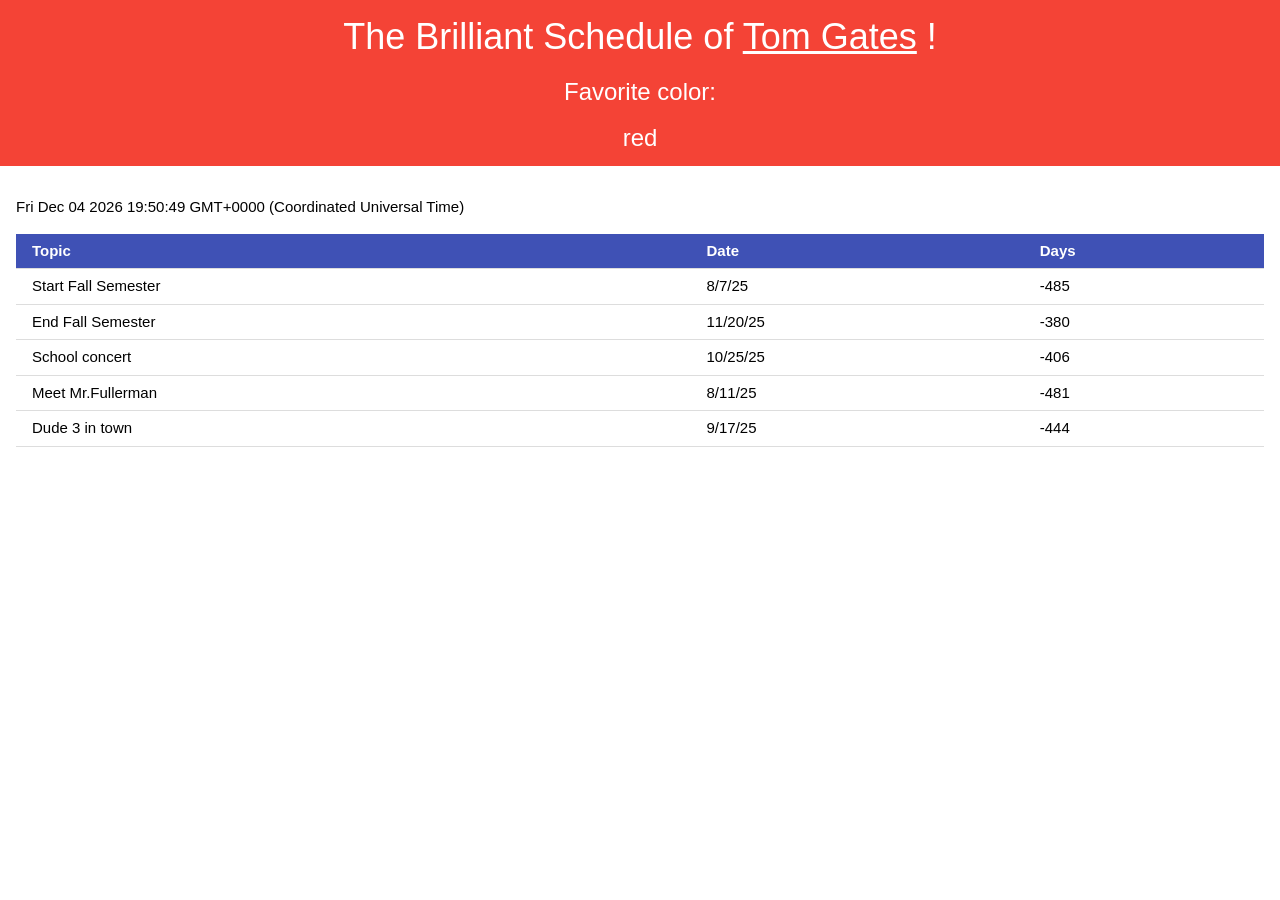
<file: resources_lab8/Q2/index.html>
<!doctype html>
<html xmlns:mso="urn:schemas-microsoft-com:office:office" xmlns:msdt="uuid:C2F41010-65B3-11d1-A29F-00AA00C14882">
    <head>
      <title>Find the interval</title>
      <!--Tom Gates' page-->
      <link rel="stylesheet" href="w3.css">
      <link rel="stylesheet" href="styles.css">

      <script type="text/javascript" src="findTheInterval.js" defer ></script> 

    
</head>
    <body>
      <div id="header" class="w3-container w3-red">
        <div class="w3-center">
          <h1>The Brilliant Schedule of <a href="#">Tom Gates</a> !</h1>
          <div id="favColor"><h3>Favorite color: </h3> <h3>red</h3></div>
        </div>
      </div>
        <p id="title">

        <div class="w3-container">
          <p id="todayDate">
            <script>
              document.write(Date());
            </script>
          </p>

          <table id="schedule" class="w3-table w3-bordered">
            <tr class="w3-indigo">
              <th>Topic</th>
              <th>Date</th>
              <th>Days</th>
            </tr>
            <!--The format is MM/DD/YY-->
            <tr>
              <td>Start Fall Semester</td>
              <td>8/7/25</td>
              <td id="interval1"></td>
            </tr>
            <tr>
              <td>End Fall Semester</td>
              <td>11/20/25</td>
              <td>??</td>
            </tr>
            <tr>
              <td>School concert</td>
              <td>10/25/25</td>
              <td>??</td>
            </tr>
            <tr>
              <td>Meet Mr.Fullerman</td>
              <td>8/11/25</td>
              <td>??</td>
            </tr>
            <tr>
              <td>Dude 3 in town</td>
              <td>9/17/25</td>
              <td>??</td>
            </tr>
          </table>
        </div>
    
    </body>
    
</html>
</file>
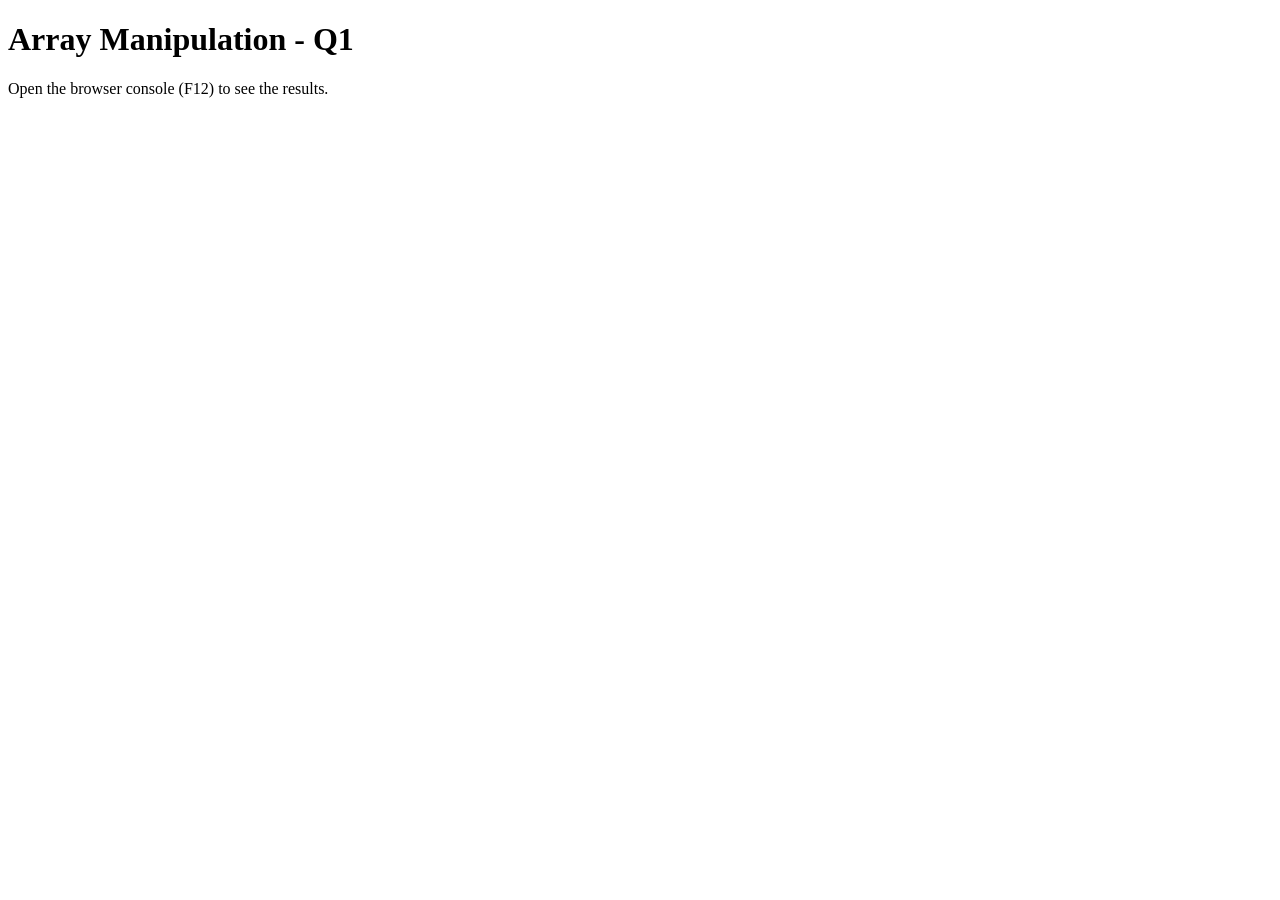
<file: resources_lab8/Q1.html>
<!DOCTYPE html>
<html lang="en">
<head>
    <meta charset="UTF-8">
    <meta name="viewport" content="width=device-width, initial-scale=1.0">
    <title>Array Manipulation Using High-Order Functions</title>
</head>
<body>
    <h1>Array Manipulation - Q1</h1>
    <p>Open the browser console (F12) to see the results.</p>

    <script>
  
        function processArray(arr, fn) {
            return arr.map(fn);
        }

        function double(num) {
            return num * 2;
        }


        const result1 = processArray([1, 2, 3,4,5], double);
        console.log("Test 1 - Double:", result1); // [2, 4, 6]


        function square(num) {
            return num * num;
        }

        const result2 = processArray([1, 2, 3, 4, 5], square);
        console.log("Test 2 - Square:", result2); // [1, 4, 9, 16, 25]
    </script>
</body>
</html>
</file>
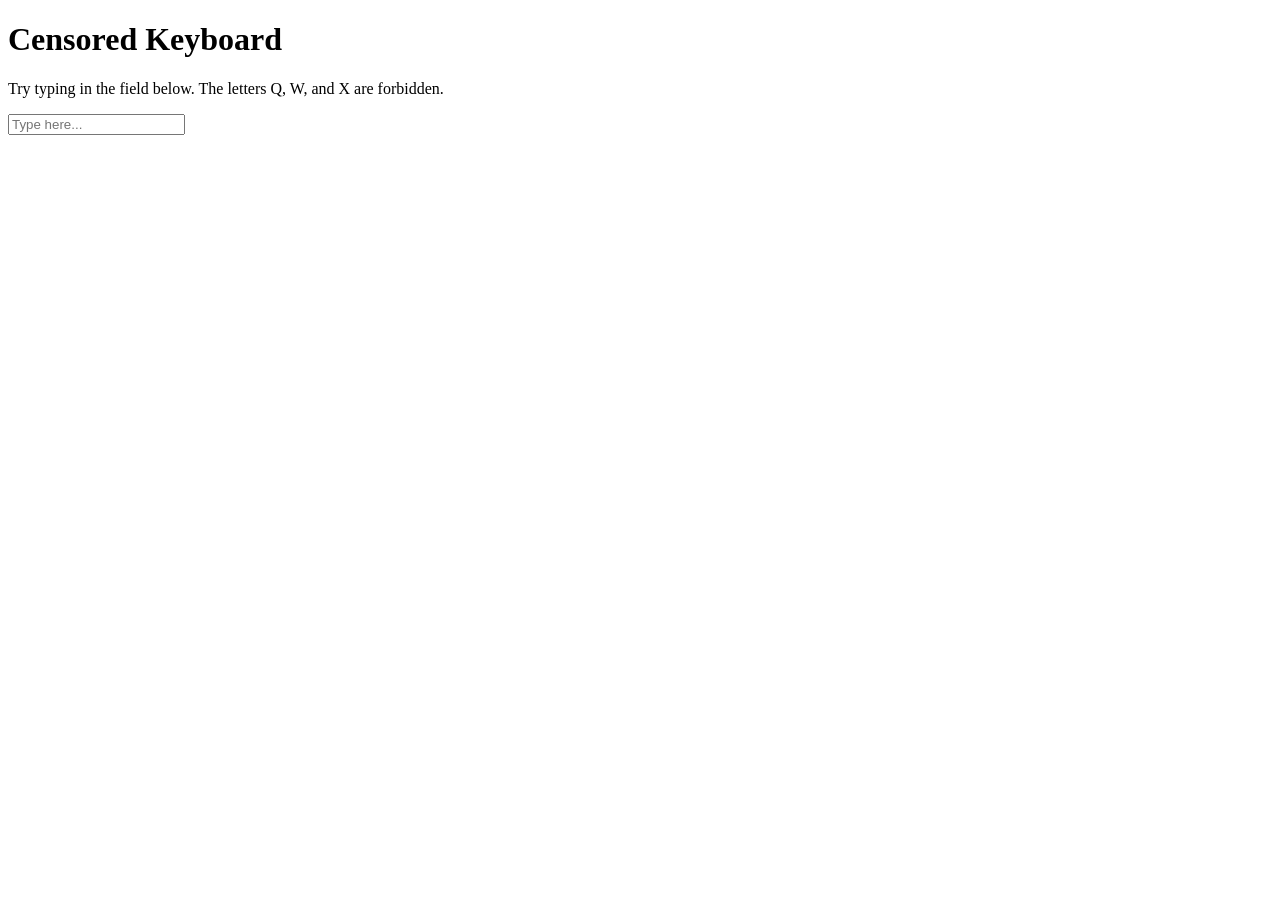
<file: resources_lab8/Q3.html>
<!DOCTYPE html>
<html lang="en">
<head>
    <meta charset="UTF-8">
    <meta http-equiv="X-UA-Compatible" content="IE=edge">
    <meta name="viewport" content="width=device-width, initial-scale=1.0">
    <title>Censored Keyboard</title>
</head>
<body>
    <h1>Censored Keyboard</h1>
    <p>Try typing in the field below. The letters Q, W, and X are forbidden.</p>
    
    <input type="text" placeholder="Type here...">

    <script>

        let field = document.querySelector("input");

  
        field.addEventListener("keydown", function(event) {
       
            let key = event.key.toUpperCase();

          
            if (key === "Q" || key === "W" || key === "X") {

                event.preventDefault();
                console.log("Blocked key: " + key); 
            }
        });
    </script>
</body>
</html>
</file>
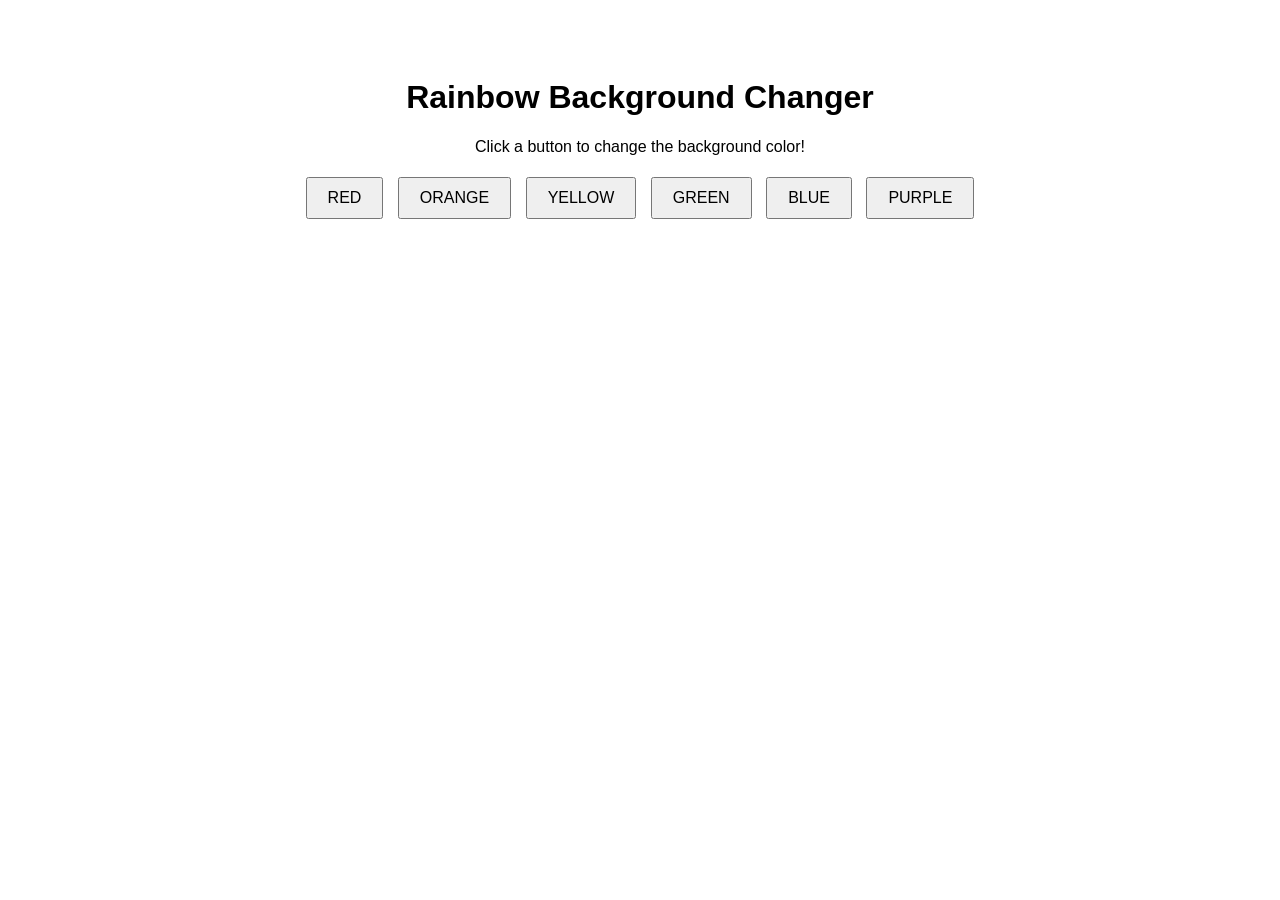
<file: resources_lab8/Q4.html>
<!DOCTYPE html>
<html lang="en">
<head>
    <meta charset="UTF-8">
    <meta http-equiv="X-UA-Compatible" content="IE=edge">
    <meta name="viewport" content="width=device-width, initial-scale=1.0">
    <title>Rainbow</title>
    <style>

        body {
            font-family: sans-serif;
            text-align: center;
            padding-top: 50px;
            transition: background-color 0.5s ease; 
        }
        button {
            padding: 10px 20px;
            margin: 5px;
            font-size: 16px;
            cursor: pointer;
        }
    </style>
</head>
<body>
    <h1>Rainbow Background Changer</h1>
    <p>Click a button to change the background color!</p>

    <div id="button-container">
        <button>RED</button>
        <button>ORANGE</button>
        <button>YELLOW</button>
        <button>GREEN</button>
        <button>BLUE</button>
        <button>PURPLE</button>
    </div>

    <script>
        const buttons = document.querySelectorAll("button");

      
        buttons.forEach(button => {
            button.addEventListener("click", function(event) {
                
              
                document.body.style.backgroundColor = event.target.innerText;
                
            });
        });
    </script>
</body>
</html>
</file>
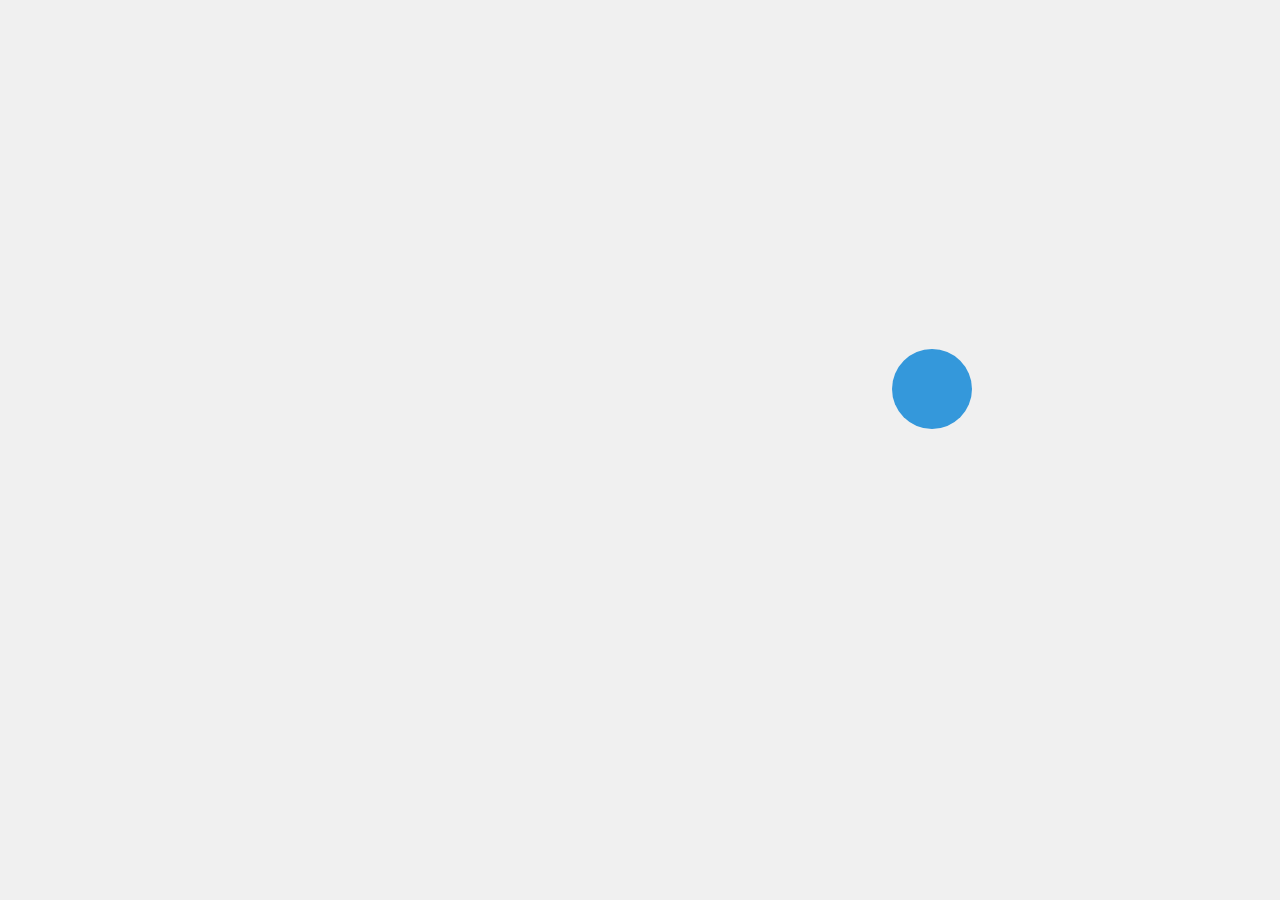
<file: resources_lab8/Q5.html>
<!DOCTYPE html>
<html lang="en">
<head>
    <meta charset="UTF-8">
    <meta name="viewport" content="width=device-width, initial-scale=1.0">
    <title>Game of Chase</title>
    <style>
        body {
            margin: 0;
            padding: 0;
            overflow: hidden;
            background-color: #f0f0f0;
        }
        
        #circle {
            position: absolute;
            width: 80px;
            height: 80px;
            background-color: #3498db;
            border-radius: 50%;
            cursor: pointer;
            transition: background-color 0.3s ease;
        }
    </style>
</head>
<body>
    <div id="circle"></div>

    <script>
        const circle = document.getElementById('circle');
        const circleRadius = 40; // half of width/height
        
        // Function to generate random position within screen bounds
        function getRandomPosition() {
            const maxX = window.innerWidth - 80;
            const maxY = window.innerHeight - 80;
            const x = Math.random() * maxX;
            const y = Math.random() * maxY;
            return { x, y };
        }
        
        // Function to move circle to new random location
        function moveCircle() {
            const pos = getRandomPosition();
            circle.style.left = pos.x + 'px';
            circle.style.top = pos.y + 'px';
        }
        
        // Function to generate random color
        function getRandomColor() {
            const letters = '0123456789ABCDEF';
            let color = '#';
            for (let i = 0; i < 6; i++) {
                color += letters[Math.floor(Math.random() * 16)];
            }
            return color;
        }
        
        // Initialize circle position
        moveCircle();
        
        // Listen to mouseover event (hover) - move to random location and change color
        circle.addEventListener('mouseenter', function() {
            moveCircle();
            setTimeout(function() {
                circle.style.backgroundColor = getRandomColor();
            }, 50);
        });
        
        // Listen to click event - move then change color
        circle.addEventListener('click', function(e) {
            e.stopPropagation();
            moveCircle();
            // Change color after move animation completes
            setTimeout(function() {
                circle.style.backgroundColor = getRandomColor();
            }, 50);
        });
    </script>
</body>
</html>
</file>
<file: resources_lab8/Q2/styles.css>
.bg-red{
  background-color: red;
  color: white;
}
</file>
